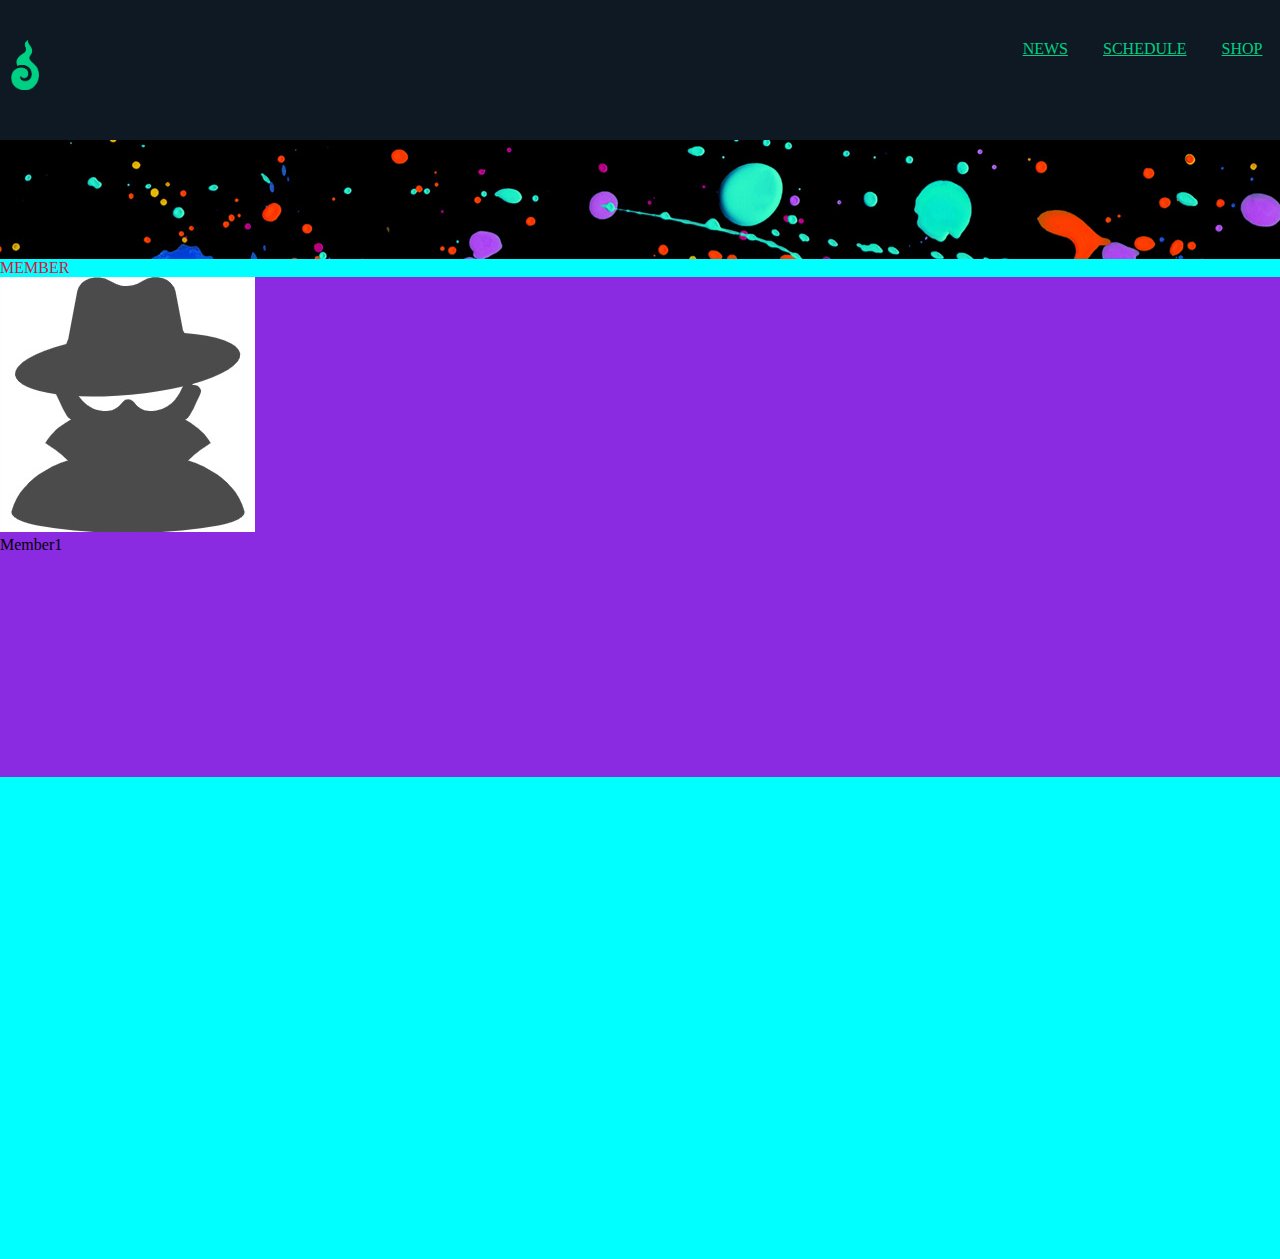
<file: study2/index.html>
<!DOCTYPE html>
<html lang="ja">

<head>
    <meta charset="UTF-8">
    <meta http-equiv="X-UA-Compatible" content="IE=edge">
    <meta name="viewport" content="width=device-width, initial-scale=1.0">
    <link rel="stylesheet" href="./css/reset.css">
    <link rel="stylesheet" href="./css/style.css">
    <title>TeamOCA</title>
</head>

<body>
    <div class="container">
        <!-- ヘッダー -->
        <header class="header">
            <div class="header_container">
                <div class="header_logo">
                    <a href="/">
                        <img src="./img/logo.png" alt="logo" class="logo_image">
                    </a>
                </div>
                <div class="header_menu">
                    <div class="header_menu_item">
                        <a href="./news.html">NEWS</a>
                    </div>
                    <div class="header_menu_item">
                        <a href="./schedule.html">SCHEDULE</a>
                    </div>
                    <div class="header_menu_item">
                        <a href="./shop.html">SHOP</a>
                    </div>
                </div>
            </div>
        </header>
        <div class="about">
            OCAとは
            <h1>afdsfasdf</h1>]

        </div>

        <div class="member_background">
            <div class="member_text">MEMBER</div>
            <div class="member_container">
                <div class="members">
                    <div class="member_image">
                        <a href="/">
                            <img src="./img/member/member_01.jpeg" alt="">
                        </a>
                    </div>
                    <div class="member_name">Member1</div>
                </div>
            </div>
        </div>
</file>
<file: study2/css/style.css>
/* ページ全体 */

body {
    background-color: #0f1923;
    
}


/** ヘッダー */

.header_container {
    display: flex;
    flex-direction: row;
    justify-content: space-between;
    padding: 40px 0 50px 0;
    background-color: #0f1923;
    
}

.header_logo {
   width: 100%;
   height: 50px;
   top: 100%;
   
    
}

.logo_image {max-height: 50px;
   
}

.header_menu {
display: flex;
justify-content: space-around;
width: 350px;

}


/* リンク文字 */

.header_menu_item a {
    color: #00d084;
}


/* リンク文字ホバー時 */

a:hover {
    color: #c6ec9b;
}

.contents_item h1 {
}
.about{
    background-image: url("../img/about.jpg");
    
}
.member_background{
    background-color: aqua;
width: 100%;
height: 1000px;
top: 100px;

}
.member_text{
size: 50px;
color: crimson;
}
.member_container{
background-color: blueviolet;
    width: 100%;
    height:500px;
}
.members{
   
   
    

}
.member_image{
    display: flex;


}
.member_name{

}
</file>
